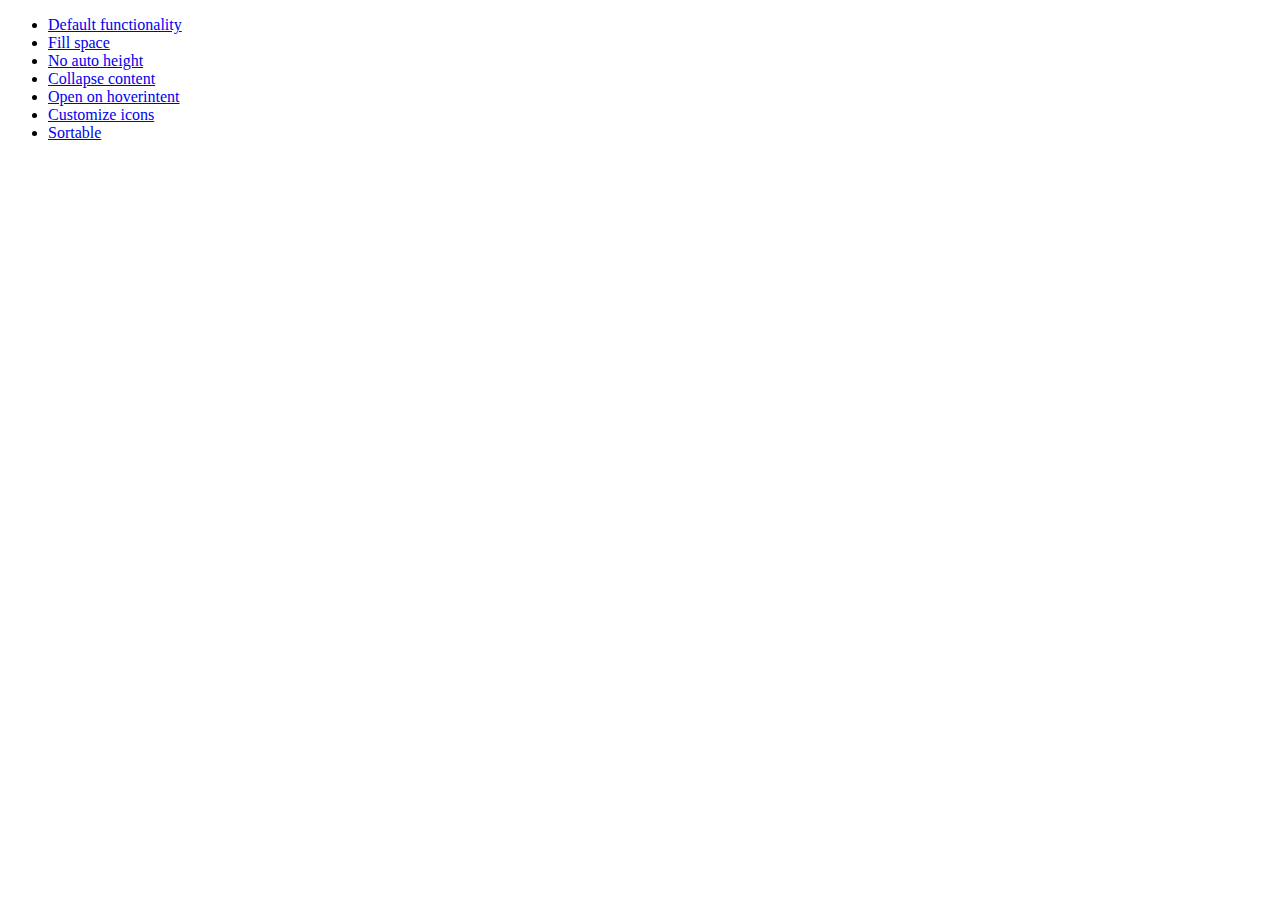
<file: pynuvo/www/static/development-bundle/demos/accordion/index.html>
<!doctype html>
<html lang="en">
<head>
	<meta charset="utf-8">
	<title>jQuery UI Accordion Demos</title>
</head>
<body>

<ul>
	<li><a href="default.html">Default functionality</a></li>
	<li><a href="fillspace.html">Fill space</a></li>
	<li><a href="no-auto-height.html">No auto height</a></li>
	<li><a href="collapsible.html">Collapse content</a></li>
	<li><a href="hoverintent.html">Open on hoverintent</a></li>
	<li><a href="custom-icons.html">Customize icons</a></li>
	<li><a href="sortable.html">Sortable</a></li>
</ul>

</body>
</html>
</file>
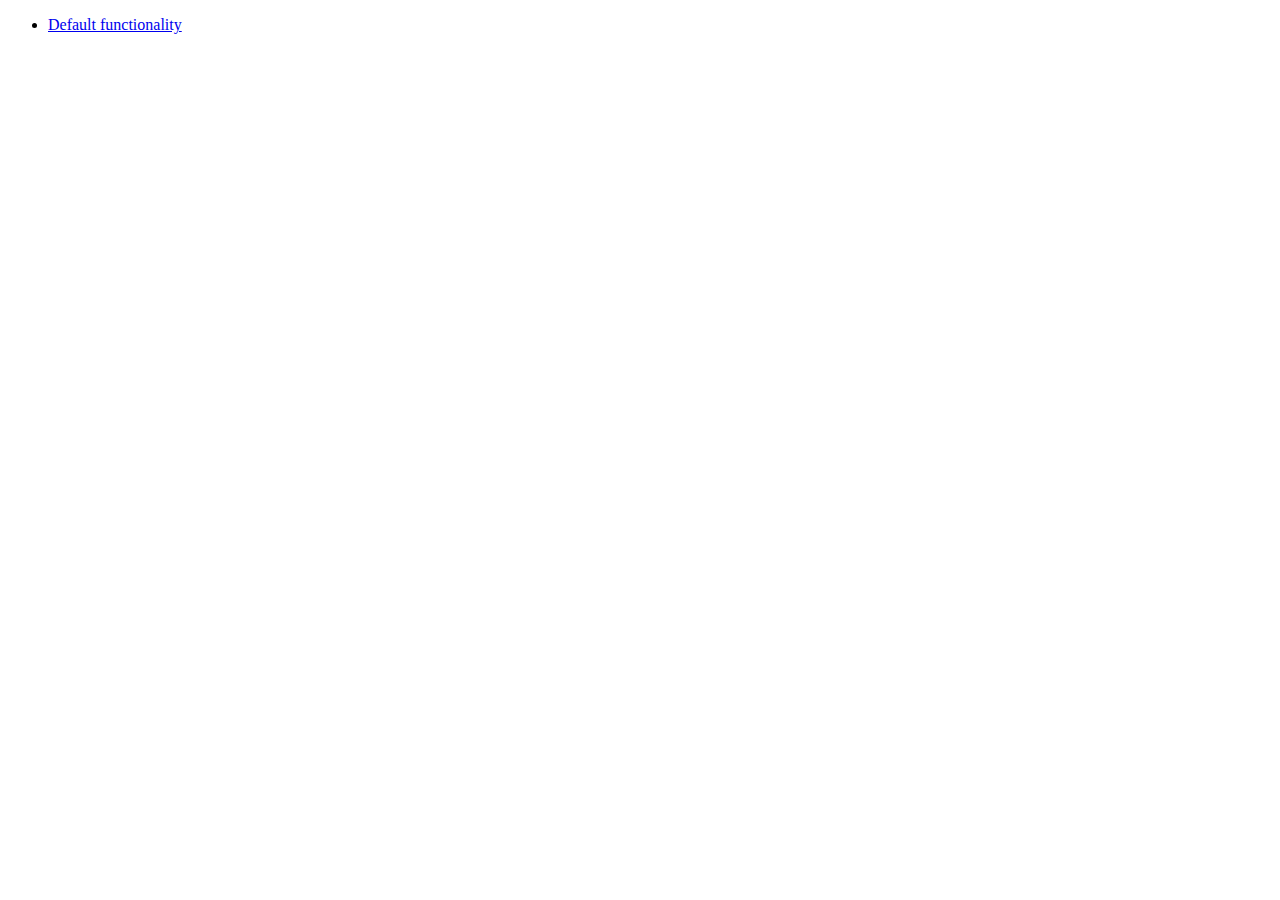
<file: pynuvo/www/static/development-bundle/demos/addClass/index.html>
<!doctype html>
<html lang="en">
<head>
	<meta charset="utf-8">
	<title>jQuery UI Effects Demos</title>
</head>
<body>

<ul>
	<li><a href="default.html">Default functionality</a></li>
</ul>

</body>
</html>
</file>
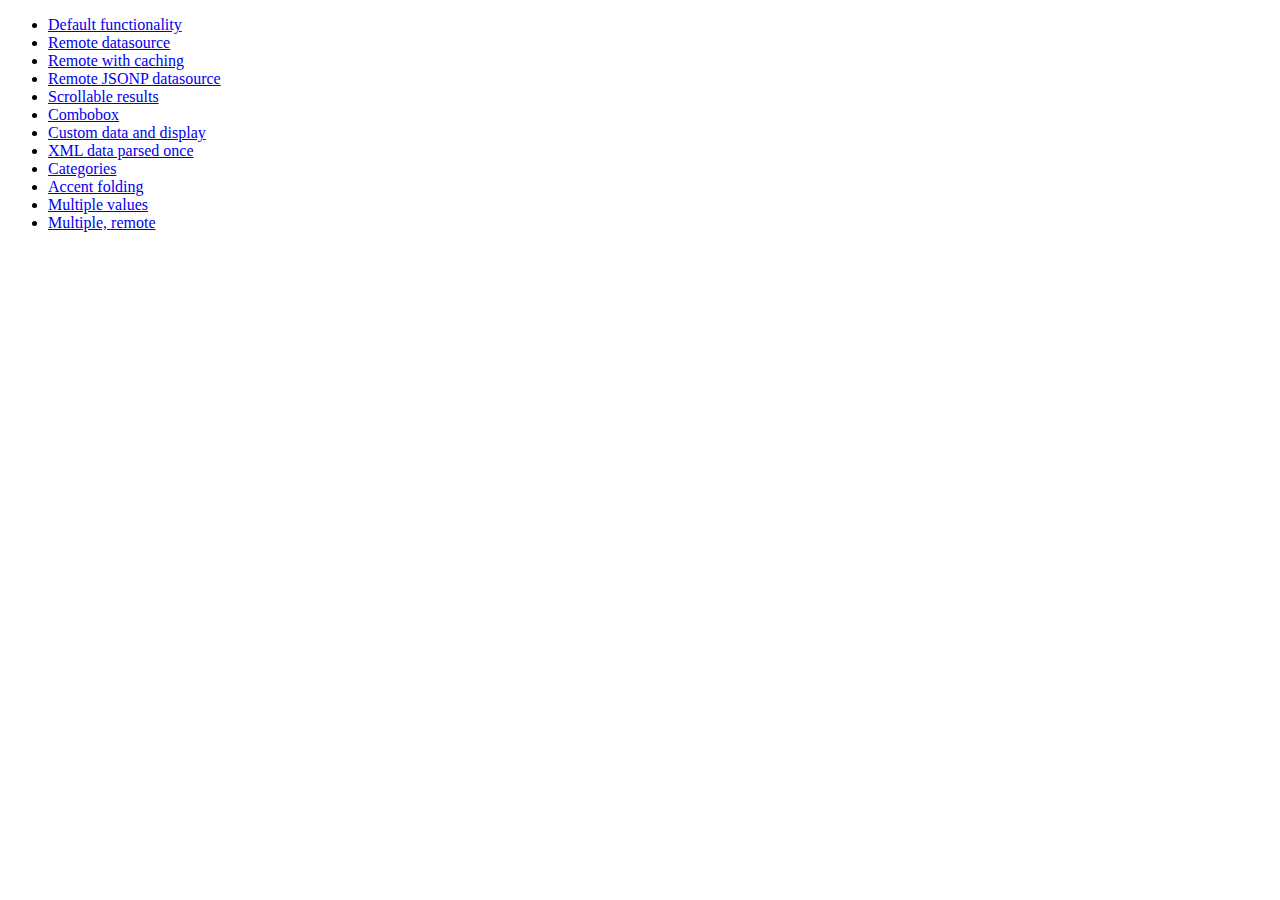
<file: pynuvo/www/static/development-bundle/demos/autocomplete/index.html>
<!doctype html>
<html lang="en">
<head>
	<meta charset="utf-8">
	<title>jQuery UI Autocomplete Demos</title>
</head>
<body>

<ul>
	<li><a href="default.html">Default functionality</a></li>
	<li><a href="remote.html">Remote datasource</a></li>
	<li><a href="remote-with-cache.html">Remote with caching</a></li>
	<li><a href="remote-jsonp.html">Remote JSONP datasource</a></li>
	<li><a href="maxheight.html">Scrollable results</a></li>
	<li><a href="combobox.html">Combobox</a></li>
	<li><a href="custom-data.html">Custom data and display</a></li>
	<li><a href="xml.html">XML data parsed once</a></li>
	<li><a href="categories.html">Categories</a></li>
	<li><a href="folding.html">Accent folding</a></li>
	<li><a href="multiple.html">Multiple values</a></li>
	<li><a href="multiple-remote.html">Multiple, remote</a></li>
</ul>

</body>
</html>
</file>
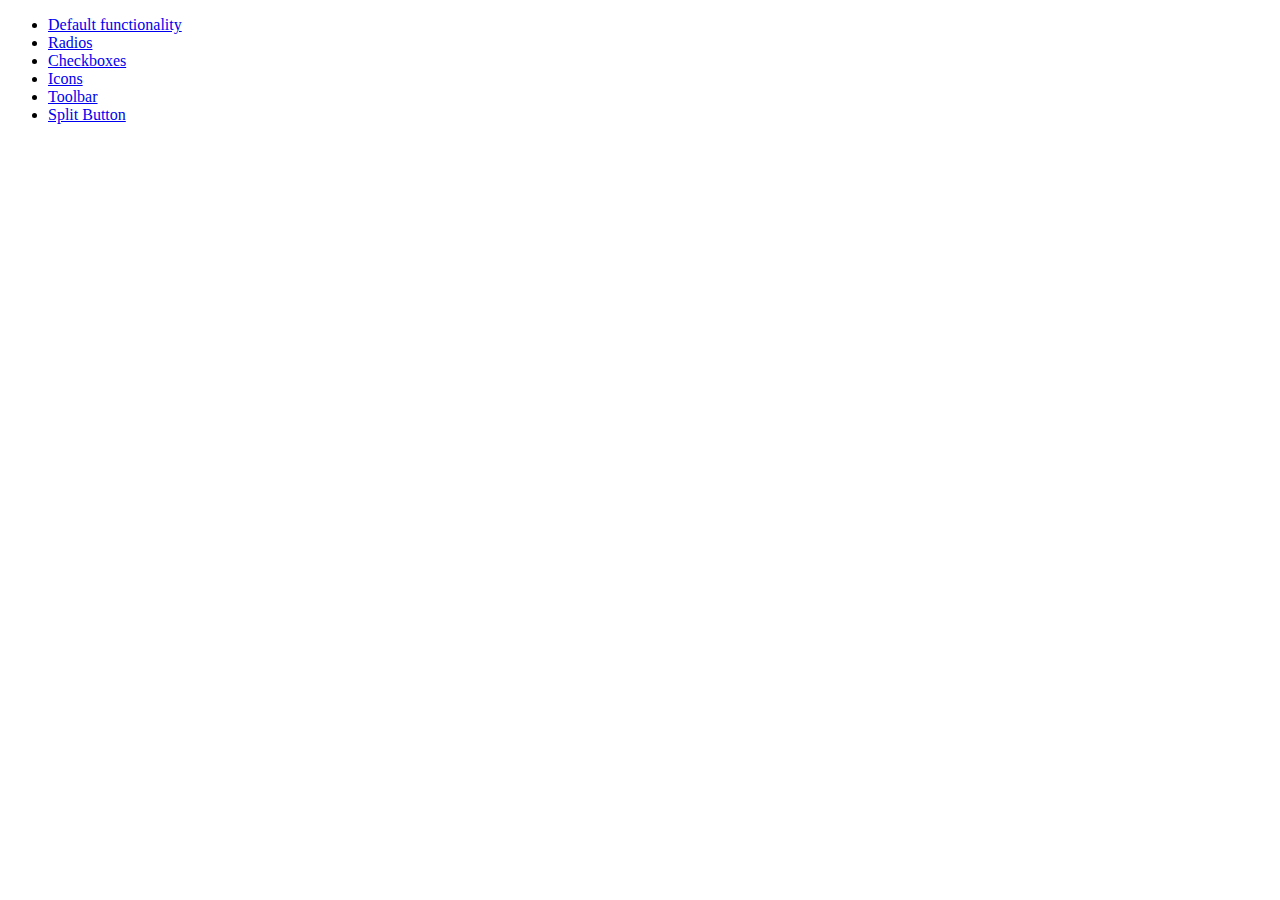
<file: pynuvo/www/static/development-bundle/demos/button/index.html>
<!doctype html>
<html lang="en">
<head>
	<meta charset="utf-8">
	<title>jQuery UI Button Demos</title>
</head>
<body>

<ul>
	<li><a href="default.html">Default functionality</a></li>
	<li><a href="radio.html">Radios</a></li>
	<li><a href="checkbox.html">Checkboxes</a></li>
	<li><a href="icons.html">Icons</a></li>
	<li><a href="toolbar.html">Toolbar</a></li>
	<li><a href="splitbutton.html">Split Button</a></li>
</ul>

</body>
</html>
</file>
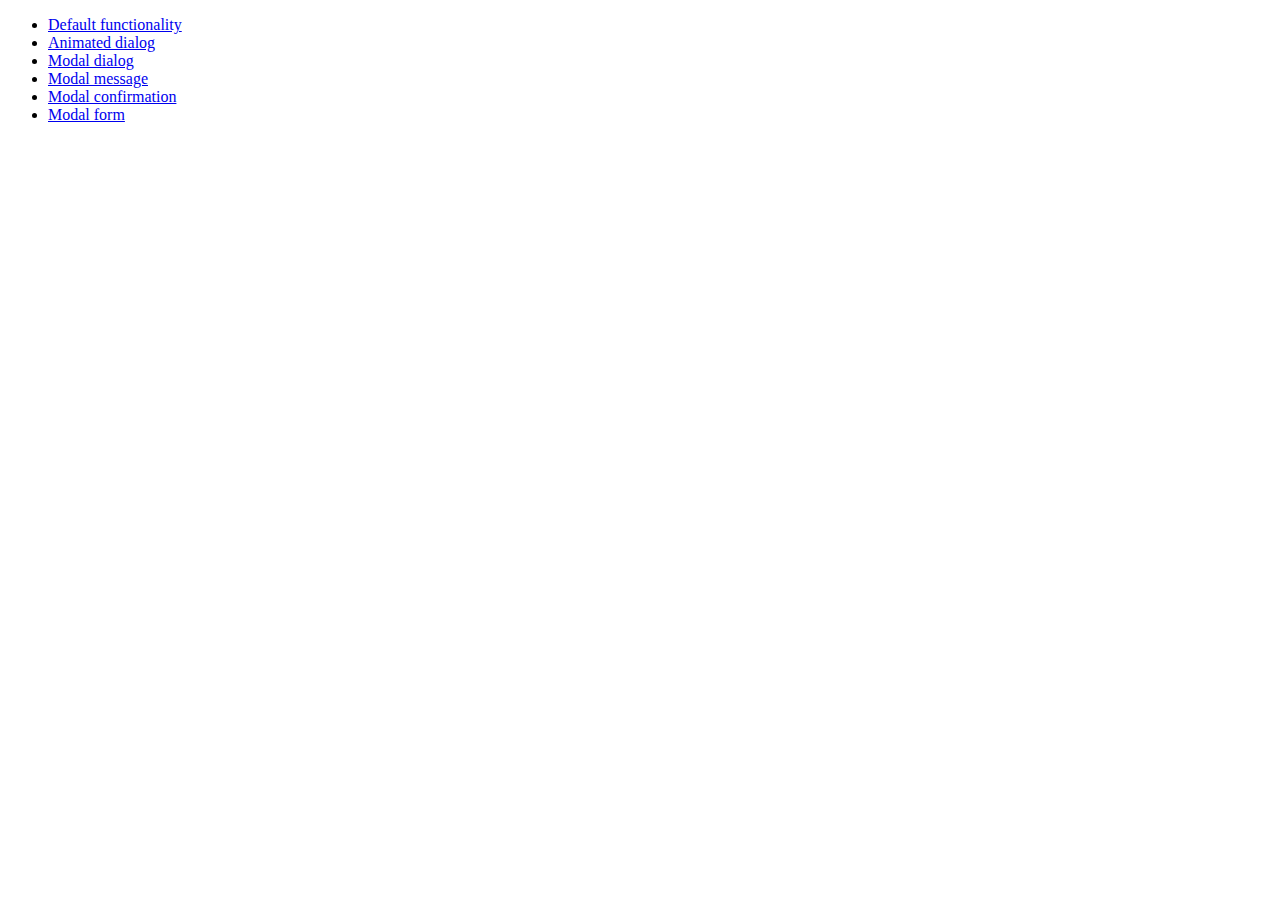
<file: pynuvo/www/static/development-bundle/demos/dialog/index.html>
<!doctype html>
<html lang="en">
<head>
	<meta charset="utf-8">
	<title>jQuery UI Dialog Demos</title>
</head>
<body>

<ul>
	<li><a href="default.html">Default functionality</a></li>
	<li><a href="animated.html">Animated dialog</a></li>
	<li><a href="modal.html">Modal dialog</a></li>
	<li><a href="modal-message.html">Modal message</a></li>
	<li><a href="modal-confirmation.html">Modal confirmation</a></li>
	<li><a href="modal-form.html">Modal form</a></li>
</ul>

</body>
</html>
</file>
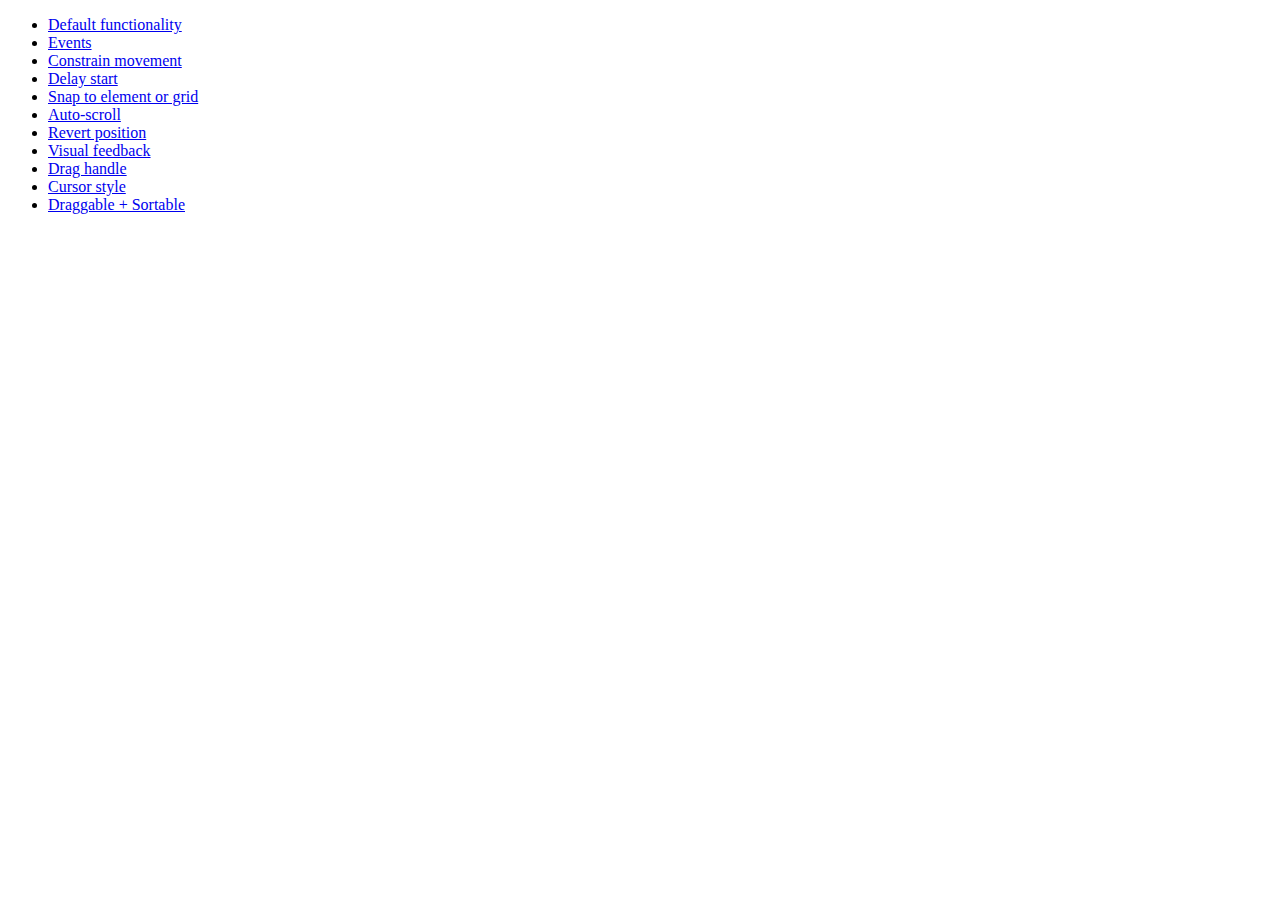
<file: pynuvo/www/static/development-bundle/demos/draggable/index.html>
<!doctype html>
<html lang="en">
<head>
	<meta charset="utf-8">
	<title>jQuery UI Draggable Demos</title>
</head>
<body>

<ul>
	<li><a href="default.html">Default functionality</a></li>
	<li><a href="events.html">Events</a></li>
	<li><a href="constrain-movement.html">Constrain movement</a></li>
	<li><a href="delay-start.html">Delay start</a></li>
	<li><a href="snap-to.html">Snap to element or grid</a></li>
	<li><a href="scroll.html">Auto-scroll</a></li>
	<li><a href="revert.html">Revert position</a></li>
	<li><a href="visual-feedback.html">Visual feedback</a></li>
	<li><a href="handle.html">Drag handle</a></li>
	<li><a href="cursor-style.html">Cursor style</a></li>
	<li><a href="sortable.html">Draggable + Sortable</a></li>
</ul>

</body>
</html>
</file>
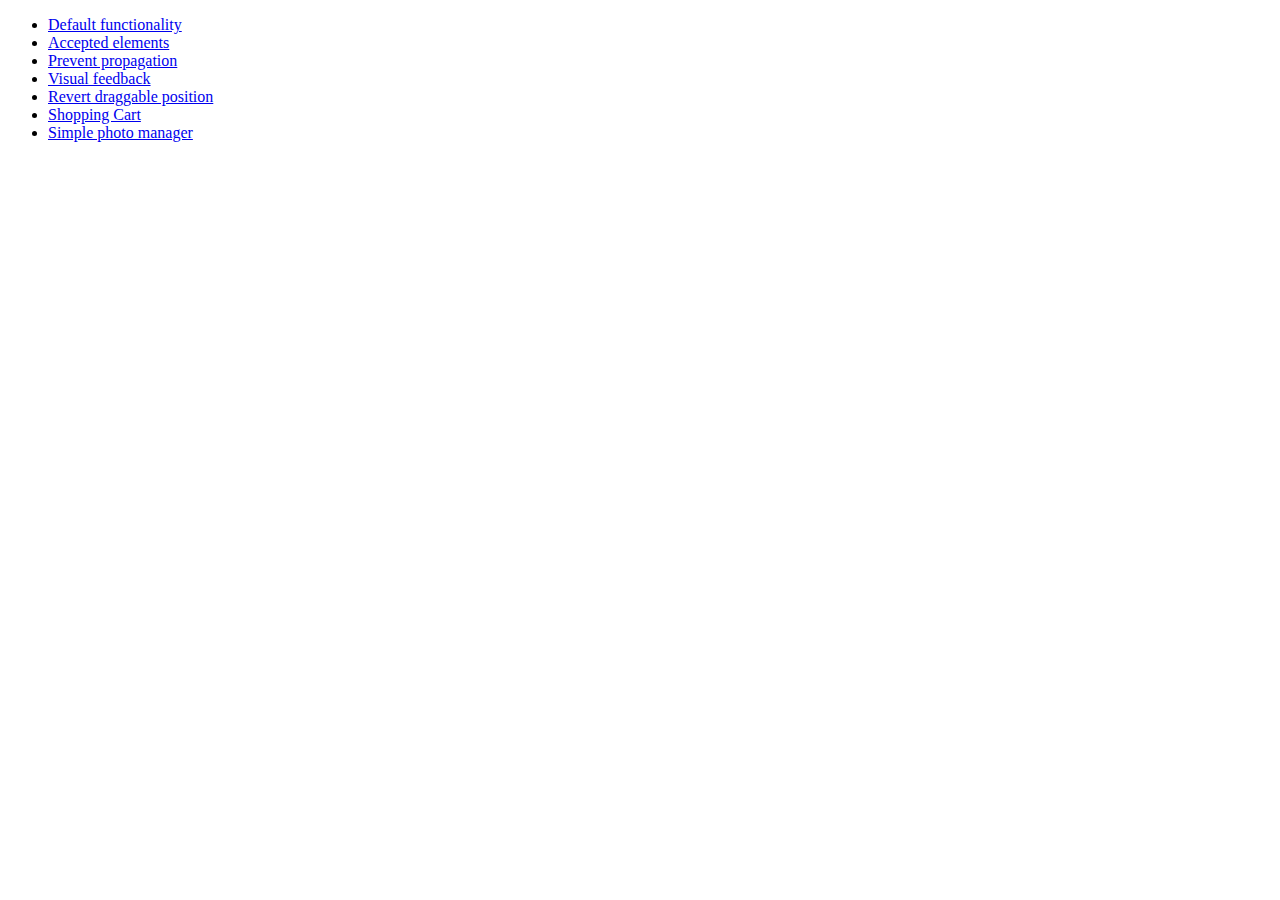
<file: pynuvo/www/static/development-bundle/demos/droppable/index.html>
<!doctype html>
<html lang="en">
<head>
	<meta charset="utf-8">
	<title>jQuery UI Droppable Demos</title>
</head>
<body>

<ul>
	<li><a href="default.html">Default functionality</a></li>
	<li><a href="accepted-elements.html">Accepted elements</a></li>
	<li><a href="propagation.html">Prevent propagation</a></li>
	<li><a href="visual-feedback.html">Visual feedback</a></li>
	<li><a href="revert.html">Revert draggable position</a></li>
	<li><a href="shopping-cart.html">Shopping Cart</a></li>
	<li><a href="photo-manager.html">Simple photo manager</a></li>
</ul>

</body>
</html>
</file>
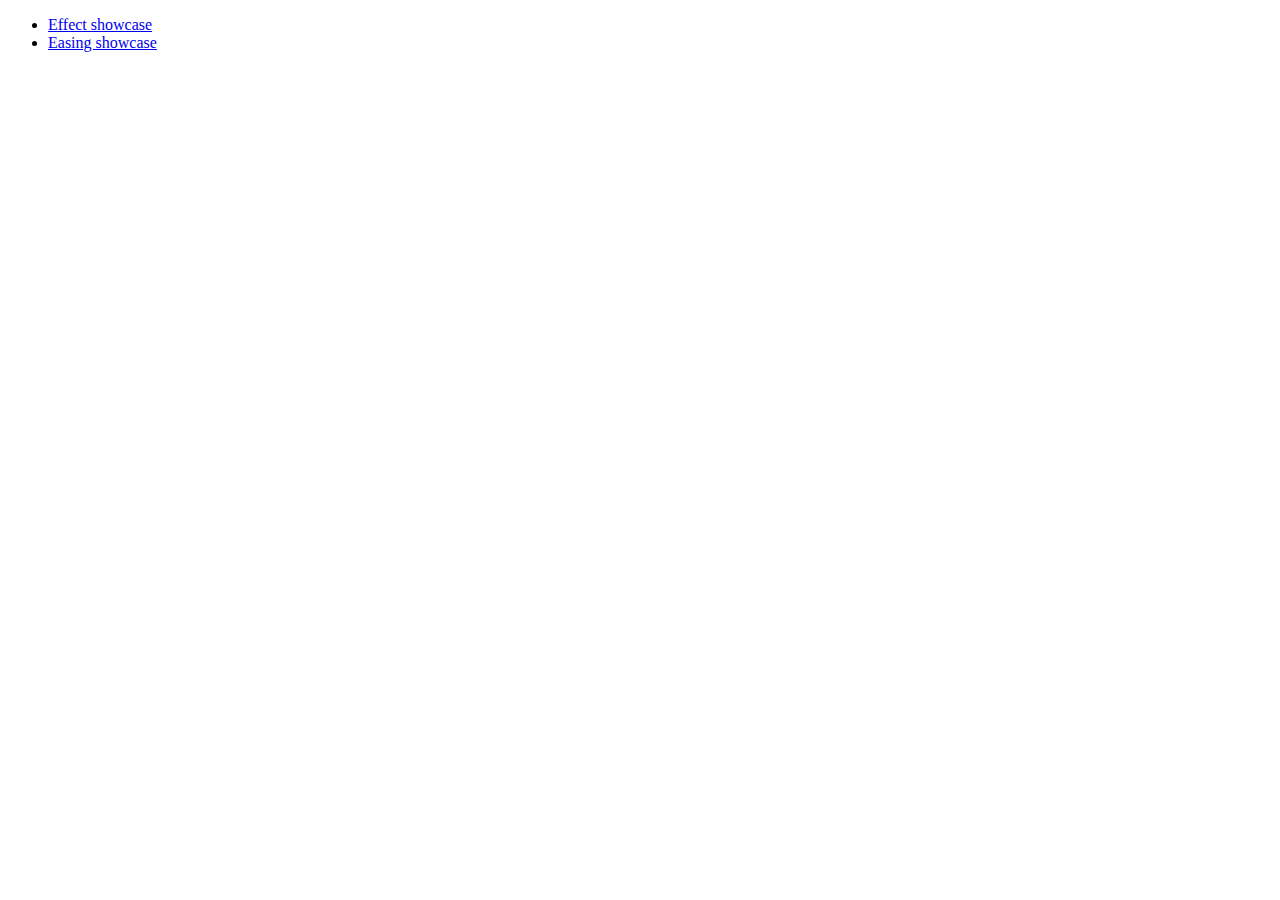
<file: pynuvo/www/static/development-bundle/demos/effect/index.html>
<!doctype html>
<html lang="en">
<head>
	<meta charset="utf-8">
	<title>jQuery UI Effects Demos</title>
</head>
<body>

<ul>
	<li><a href="default.html">Effect showcase</a></li>
	<li><a href="easing.html">Easing showcase</a></li>
</ul>

</body>
</html>
</file>
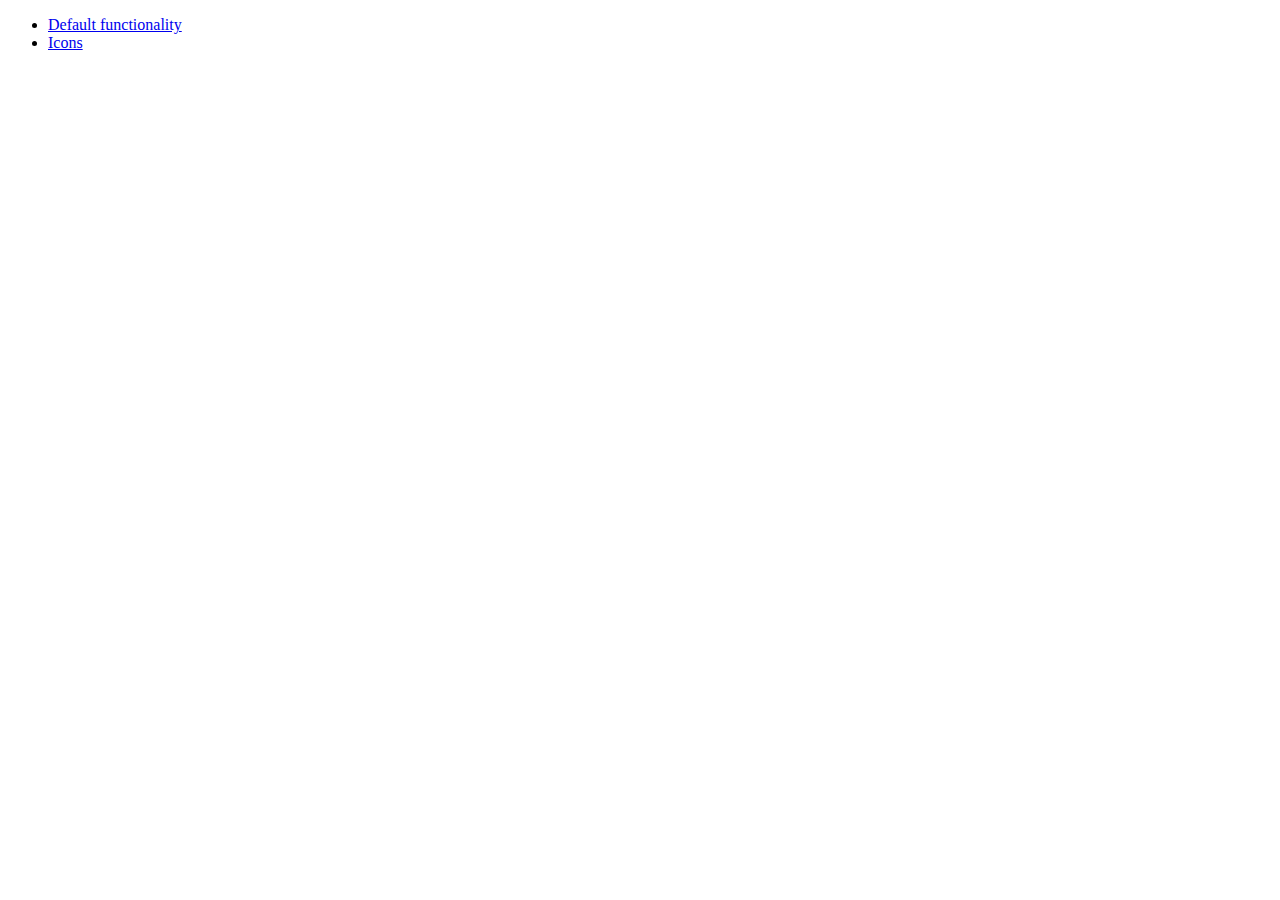
<file: pynuvo/www/static/development-bundle/demos/menu/index.html>
<!doctype html>
<html lang="en">
<head>
	<meta charset="utf-8">
	<title>jQuery UI Menu Demos</title>
</head>
<body>

<ul>
	<li><a href="default.html">Default functionality</a></li>
	<li><a href="icons.html">Icons</a></li>
</ul>

</body>
</html>
</file>
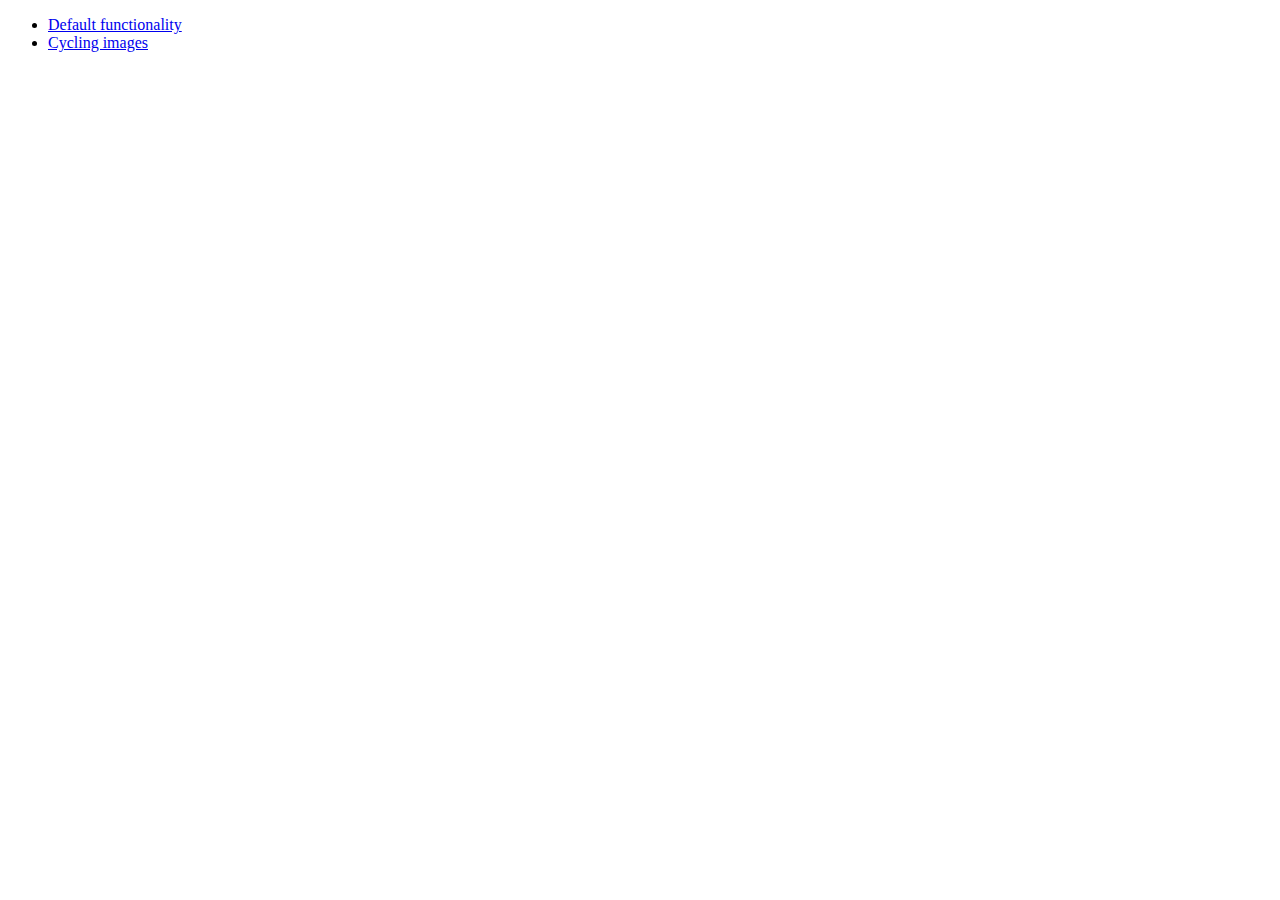
<file: pynuvo/www/static/development-bundle/demos/position/index.html>
<!doctype html>
<html lang="en">
<head>
	<meta charset="utf-8">
	<title>jQuery UI Position Demo</title>
</head>
<body>

<ul>
	<li><a href="default.html">Default functionality</a></li>
	<li><a href="cycler.html">Cycling images</a></li>
</ul>

</body>
</html>
</file>
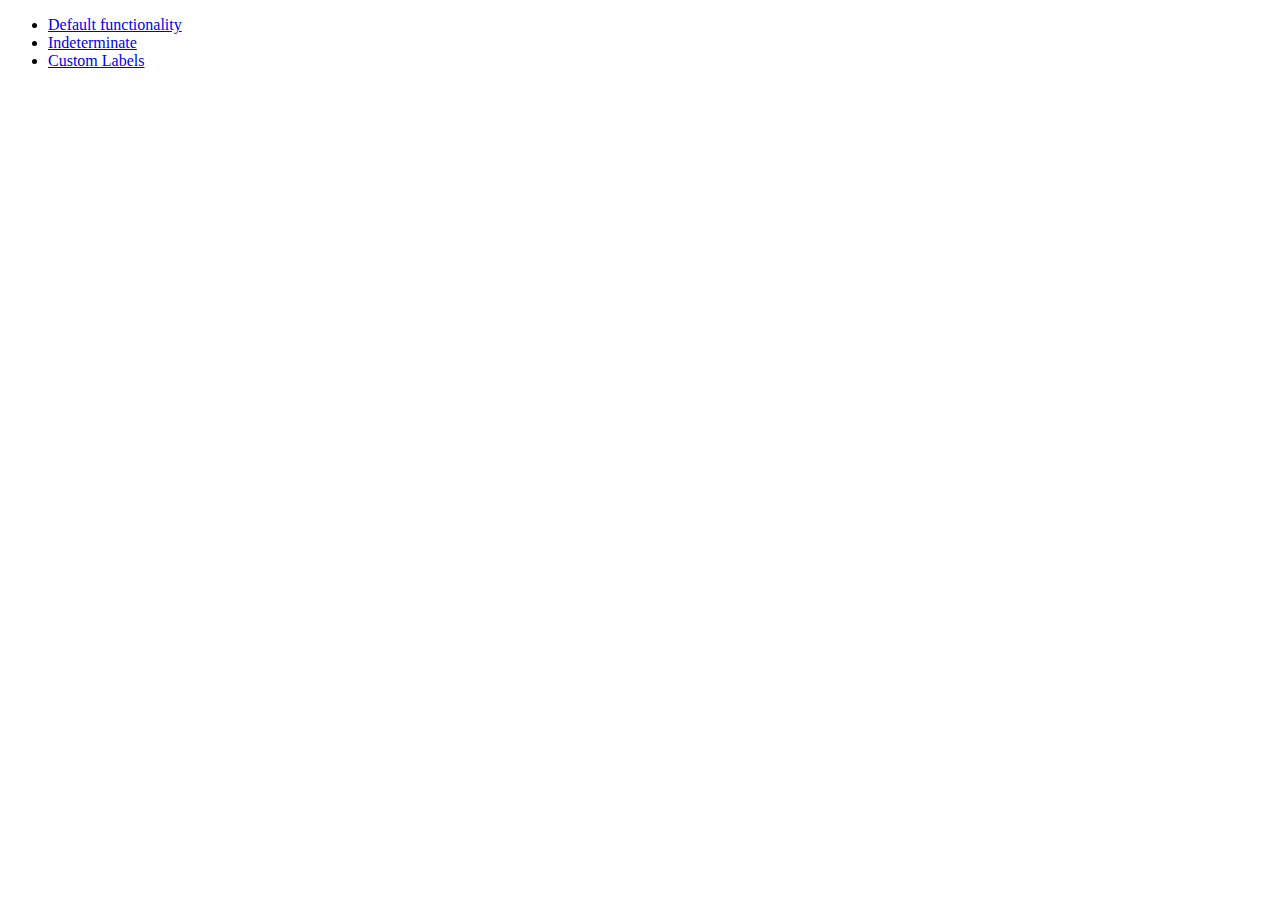
<file: pynuvo/www/static/development-bundle/demos/progressbar/index.html>
<!doctype html>
<html lang="en">
<head>
	<meta charset="utf-8">
	<title>jQuery UI Progressbar Demos</title>
</head>
<body>

<ul>
	<li><a href="default.html">Default functionality</a></li>
	<li><a href="indeterminate.html">Indeterminate</a></li>
	<li><a href="label.html">Custom Labels</a></li>
</ul>

</body>
</html>
</file>
